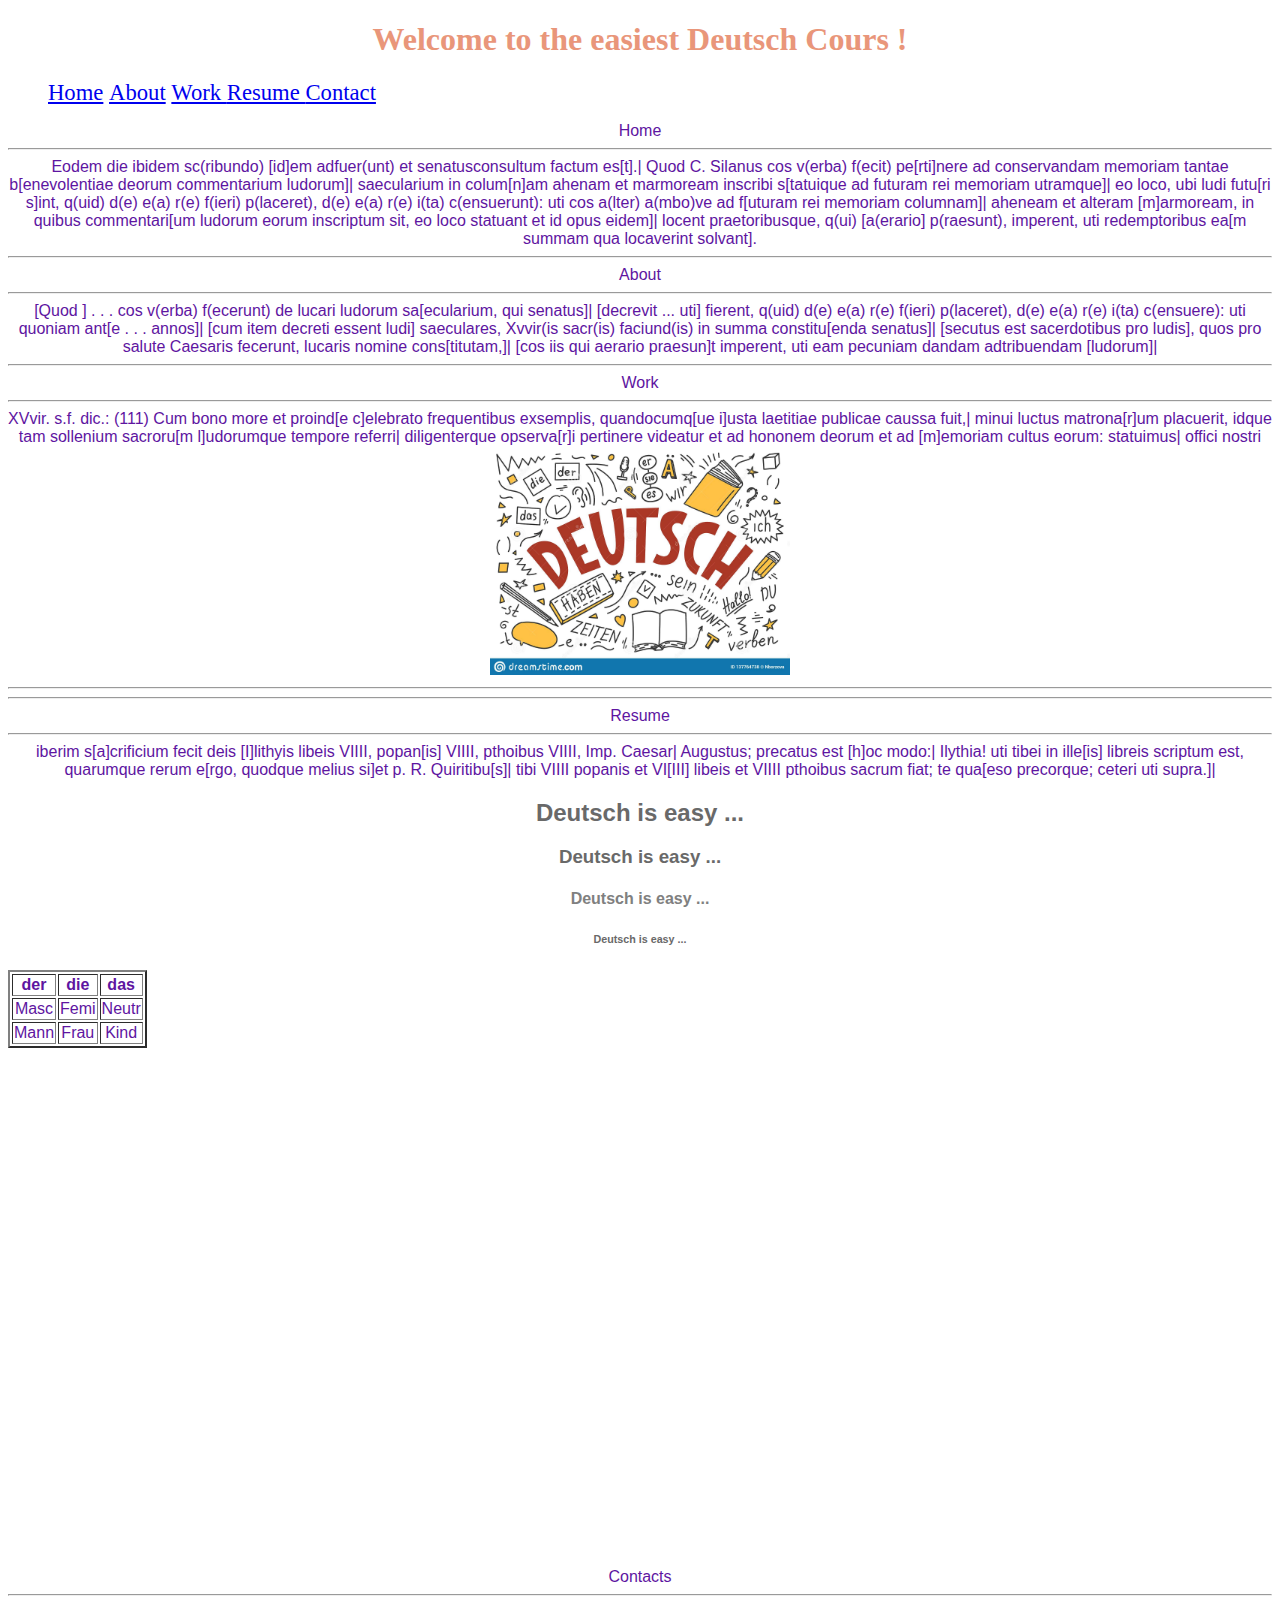
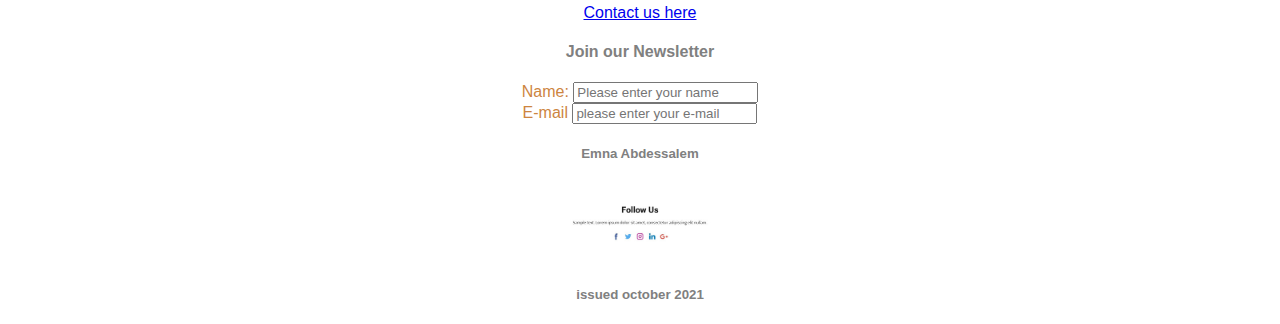
<file: Checkpoint 2.html>
<!DOCTYPE html>
<html lang="en">
<head>
    <meta charset="UTF-8">
    <meta http-equiv="X-UA-Compatible" content="IE=edge">
    <meta name="viewport" content="width=device-width, initial-scale=1.0">
    <title>Firsts steps to learn Basic German</title>

    <style>
      #blue-bordered { border-width: 5px; }
      p{ 
          font-family: Verdana, Geneva, Tahoma, sans-serif;
          color: navy;
          font-size: 4mm;
      }
        
   li {
        display: inline;
        text-align:center;
        font-size: 6mm;
      }

   div {
    font-family:-apple-system, BlinkMacSystemFont, 'Segoe UI',
        Roboto, Oxygen, Ubuntu, Cantarell, 'Open Sans', 'Helvetica Neue', sans-serif;
    color: rgb(94, 21, 161);
    text-align: center;
    
    }

 
 foot{ 
    width: 600px;;
        size: 400px;
    text-align: center;}


    img{
        width: 300px;;
        size: 400px;;
    }

h1 {
    text-align: center;
    color: darksalmon;
   
}
h2,h3,h4,h6 { color: dimgray;

}
iframe {
width: 300px;
size:400px
}
h5,h4 { 
    text-align: center;
    color: grey;
    font-family: -apple-system, BlinkMacSystemFont, 'Segoe UI',
     Roboto, Oxygen, Ubuntu, Cantarell, 'Open Sans', 
     'Helvetica Neue', sans-serif;
}
form{
    text-align: center;
    color: peru;
    font-family: 'Segoe UI', Tahoma, Geneva, Verdana, sans-serif;
}


.box h2 { color: ivory;}
    </style>





</head>

<h1> Welcome to the easiest Deutsch Cours !</h1>

<ul>

<li> <a href="#home">Home</a> </li>
<li> <a href="#About">  About</a> </li>
<li>  <a href="#Work"> Work </a> </li>
<li> <a href="#Resume"> Resume </a></li>
<li> <a href= "#Contact" > Contact </a></li>

</ul>

<body>
<div>
   
    Home 
    <hr>
    Eodem die ibidem sc(ribundo) [id]em adfuer(unt) et senatusconsultum factum es[t].|
Quod C. Silanus cos v(erba) f(ecit) pe[rti]nere ad conservandam memoriam tantae b[enevolentiae deorum commentarium ludorum]|
saecularium in colum[n]am ahenam et marmoream inscribi s[tatuique ad futuram rei memoriam utramque]|
eo loco, ubi ludi futu[ri s]int, q(uid) d(e) e(a) r(e) f(ieri) p(laceret), d(e) e(a) r(e) i(ta) c(ensuerunt): uti cos a(lter) a(mbo)ve ad f[uturam rei memoriam columnam]|
aheneam et alteram [m]armoream, in quibus commentari[um ludorum eorum inscriptum sit, eo loco statuant et id opus eidem]|
locent praetoribusque, q(ui) [a(erario] p(raesunt), imperent, uti redemptoribus ea[m summam qua locaverint solvant].
  <hr>
  About
  <hr>
  [Quod ] . . . cos v(erba) f(ecerunt) de lucari ludorum sa[ecularium, qui senatus]|
[decrevit ... uti] fierent, q(uid) d(e) e(a) r(e) f(ieri) p(laceret), d(e) e(a) r(e) i(ta) c(ensuere): uti quoniam ant[e . . . annos]|
[cum item decreti essent ludi] saeculares, Xvvir(is sacr(is) faciund(is) in summa constitu[enda senatus]|
[secutus est sacerdotibus pro ludis], quos pro salute Caesaris fecerunt, lucaris nomine cons[titutam,]|
[cos iis qui aerario praesun]t imperent, uti eam pecuniam dandam adtribuendam [ludorum]|
<hr>
 
Work
<hr>
XVvir. s.f. dic.:
(111) Cum bono more et proind[e c]elebrato frequentibus exsemplis, quandocumq[ue i]usta laetitiae publicae caussa fuit,|
minui luctus matrona[r]um placuerit, idque tam sollenium sacroru[m l]udorumque tempore referri|
diligenterque opserva[r]i pertinere videatur et ad hononem deorum et ad [m]emoriam cultus eorum: statuimus|
offici nostri
<img 
src="c2.jpg" alt="C:\Users\MacBookAir\Documents\GoMyCode\c2.jpg"
>
<br/>
<hr>
<hr>

Resume
<hr>
iberim s[a]crificium fecit deis [I]lithyis libeis VIIII, popan[is] VIIII, pthoibus VIIII, Imp. Caesar|
Augustus; precatus est [h]oc modo:|
Ilythia! uti tibei in ille[is] libreis scriptum est, quarumque rerum e[rgo, quodque melius si]et p. R. Quiritibu[s]|
tibi VIIII popanis et VI[III] libeis et VIIII pthoibus sacrum fiat; te qua[eso precorque; ceteri uti supra.]|


<h2>Deutsch is easy ...</h2>
<h3>Deutsch is easy ...</h3>
<h4>Deutsch is easy ...</h4>
<h6>Deutsch is easy ...</h6>

<table border="2"> 
    <tr>
        <th>der</th>
        <th>die</th>
        <th>das</th>
    </tr>
    <tr>
<td>Masc</td>
<td>Femi</td>
<td>Neutr</td>
    </tr>
    <tr>
        <td>Mann</td>
        <td>Frau</td>
        <td>Kind</td>
    </tr>

</table>


<iframe width="917" height="516" 
src="https://www.youtube.com/embed/yyJ-dhmff-o" title="YouTube video player" 
frameborder="0" allow="accelerometer; autoplay; clipboard-write; encrypted-media; gyroscope; picture-in-picture" allowfullscreen></iframe>
<br>
Contacts
<hr>
<a href="https://www.smartergerman.com/
?gclid=Cj0KCQjwlOmLBhCHARIsAGiJg7ngfyRybQfdxHiEKH6KaQjefzOFVLWH-fK8mJzR9xYRhq_
Tv1xbEH4aAooNEALw_wcB"> Contact us here</a>

</div>

</body>



<footer>

    <p>
    <h4>Join our Newsletter</h4>
<form>
    <label>Name:</label>
    <input type="text" placeholder="Please enter your name">
    <br/>
    <label>E-mail</label>
    <input type="email" placeholder="please enter your e-mail"
</form>

<h5>Emna Abdessalem</h5>


<img src= 'foot.jpg'>
<h5>issued october 2021</h5>
</p>
</footer>

</html>
</file>
